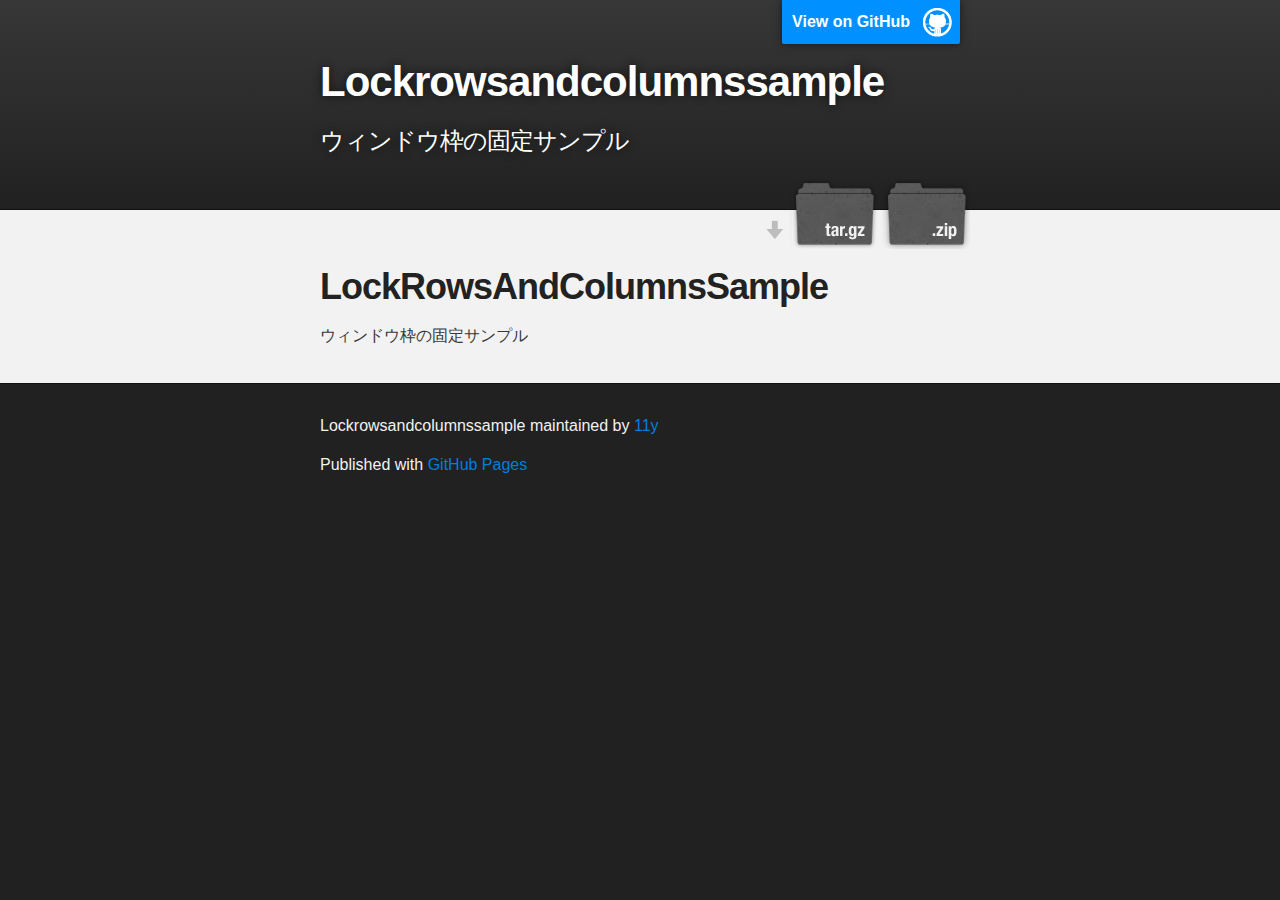
<file: index.html>
<!DOCTYPE html>
<html>

  <head>
    <meta charset='utf-8' />
    <meta http-equiv="X-UA-Compatible" content="chrome=1" />
    <meta name="description" content="Lockrowsandcolumnssample : ウィンドウ枠の固定サンプル" />

    <link rel="stylesheet" type="text/css" media="screen" href="stylesheets/stylesheet.css">

    <title>Lockrowsandcolumnssample</title>
  </head>

  <body>

    <!-- HEADER -->
    <div id="header_wrap" class="outer">
        <header class="inner">
          <a id="forkme_banner" href="https://github.com/11y/LockRowsAndColumnsSample">View on GitHub</a>

          <h1 id="project_title">Lockrowsandcolumnssample</h1>
          <h2 id="project_tagline">ウィンドウ枠の固定サンプル</h2>

            <section id="downloads">
              <a class="zip_download_link" href="https://github.com/11y/LockRowsAndColumnsSample/zipball/master">Download this project as a .zip file</a>
              <a class="tar_download_link" href="https://github.com/11y/LockRowsAndColumnsSample/tarball/master">Download this project as a tar.gz file</a>
            </section>
        </header>
    </div>

    <!-- MAIN CONTENT -->
    <div id="main_content_wrap" class="outer">
      <section id="main_content" class="inner">
        <h1>LockRowsAndColumnsSample</h1>

<p>ウィンドウ枠の固定サンプル</p>
      </section>
    </div>

    <!-- FOOTER  -->
    <div id="footer_wrap" class="outer">
      <footer class="inner">
        <p class="copyright">Lockrowsandcolumnssample maintained by <a href="https://github.com/11y">11y</a></p>
        <p>Published with <a href="http://pages.github.com">GitHub Pages</a></p>
      </footer>
    </div>

    

  </body>
</html>
</file>
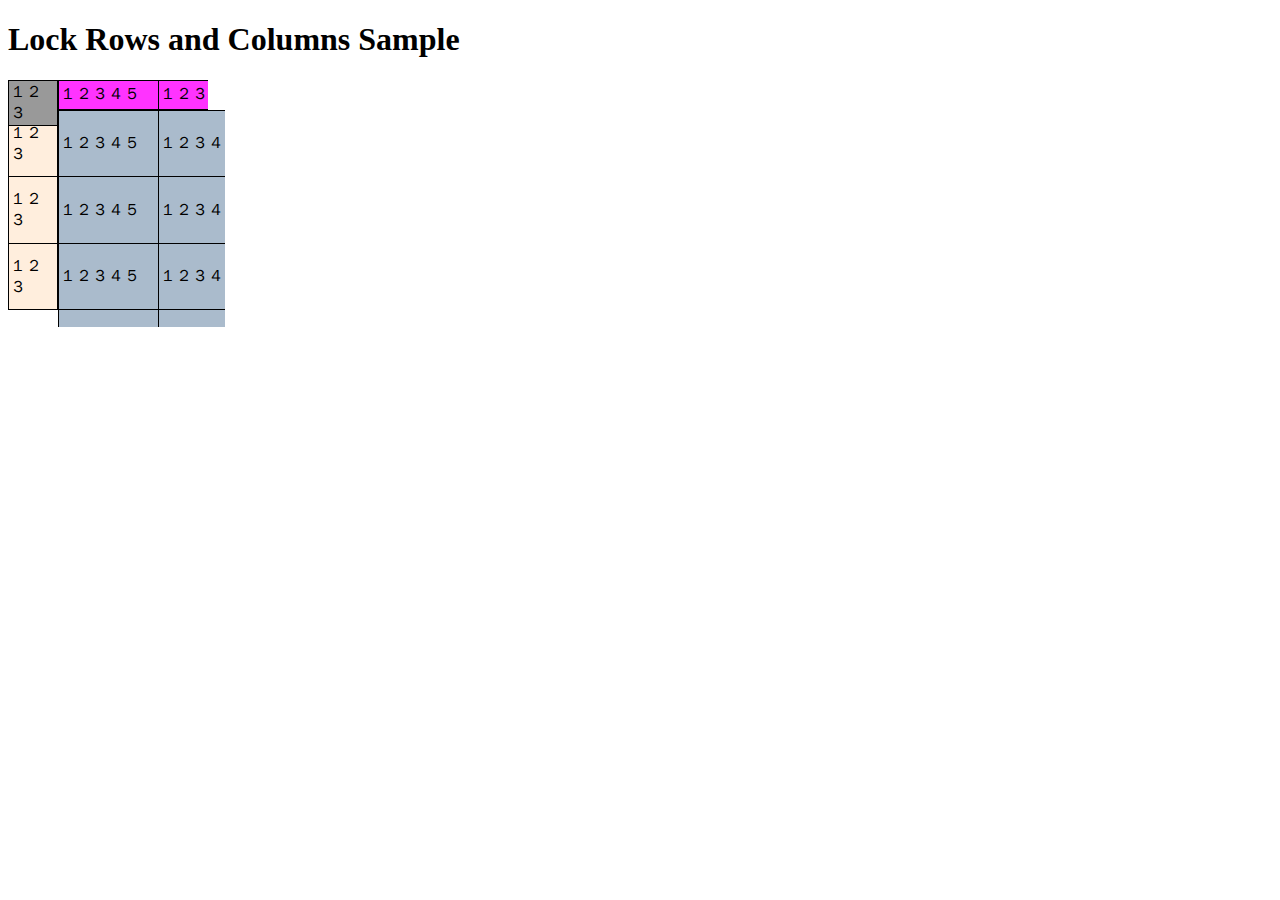
<file: LockRowsAndColumnsSample/WebContent/sample.html>
<!DOCTYPE html>
<html>
<head>
<meta charset="UTF-8">
<title>LockRowsAndColumnsSample</title>
<link rel="stylesheet" type="text/css" href="css/main.css">
</head>
<body>
	<h1>Lock Rows and Columns Sample</h1>
	<div id="frame">
		<div id="header01">
			<table id="header01_inner">
				<tr>
					<td>１２３</td>
				</tr>
			</table>
		</div>
		<div id="header02">
			<table id="header02_inner">
				<tr>
					<td>１２３４５</td>
					<td>１２３４５</td>
					<td>１２３４５</td>
				</tr>
			</table>
		</div>
		<div id="body01">
			<table id="body01_inner">
				<tr>
					<td>１２３</td>
				</tr>
				<tr>
					<td>１２３</td>
				</tr>
				<tr>
					<td>１２３</td>
				</tr>
				<tr>
					<td>１２３</td>
				</tr>
				<tr>
					<td>１２３</td>
				</tr>
				<tr>
					<td>１２３</td>
				</tr>
			</table>
		</div>
		<div id="body02">
			<table id="body02_inner">
				<tr>
					<td>１２３４５</td>
					<td>１２３４５</td>
					<td>１２３４５</td>
				</tr>
				<tr>
					<td>１２３４５</td>
					<td>１２３４５</td>
					<td>１２３４５</td>
				</tr>
				<tr>
					<td>１２３４５</td>
					<td>１２３４５</td>
					<td>１２３４５</td>
				</tr>
				<tr>
					<td>１２３４５</td>
					<td>１２３４５</td>
					<td>１２３４５</td>
				</tr>
				<tr>
					<td>１２３４５</td>
					<td>１２３４５</td>
					<td>１２３４５</td>
				</tr>
				<tr>
					<td>１２３４５</td>
					<td>１２３４５</td>
					<td>１２３４５</td>
				</tr>
			</table>
		</div>
	</div>
	<script src="js/app.js"></script>
</body>
</html>
</file>
<file: stylesheets/stylesheet.css>
/*******************************************************************************
Slate Theme for GitHub Pages
by Jason Costello, @jsncostello
*******************************************************************************/

@import url(pygment_trac.css);

/*******************************************************************************
MeyerWeb Reset
*******************************************************************************/

html, body, div, span, applet, object, iframe,
h1, h2, h3, h4, h5, h6, p, blockquote, pre,
a, abbr, acronym, address, big, cite, code,
del, dfn, em, img, ins, kbd, q, s, samp,
small, strike, strong, sub, sup, tt, var,
b, u, i, center,
dl, dt, dd, ol, ul, li,
fieldset, form, label, legend,
table, caption, tbody, tfoot, thead, tr, th, td,
article, aside, canvas, details, embed,
figure, figcaption, footer, header, hgroup,
menu, nav, output, ruby, section, summary,
time, mark, audio, video {
  margin: 0;
  padding: 0;
  border: 0;
  font: inherit;
  vertical-align: baseline;
}

/* HTML5 display-role reset for older browsers */
article, aside, details, figcaption, figure,
footer, header, hgroup, menu, nav, section {
  display: block;
}

ol, ul {
  list-style: none;
}

blockquote, q {
}

table {
  border-collapse: collapse;
  border-spacing: 0;
}

a:focus {
  outline: none;
}

/*******************************************************************************
Theme Styles
*******************************************************************************/

body {
  box-sizing: border-box;
  color:#373737;
  background: #212121;
  font-size: 16px;
  font-family: 'Myriad Pro', Calibri, Helvetica, Arial, sans-serif;
  line-height: 1.5;
  -webkit-font-smoothing: antialiased;
}

h1, h2, h3, h4, h5, h6 {
  margin: 10px 0;
  font-weight: 700;
  color:#222222;
  font-family: 'Lucida Grande', 'Calibri', Helvetica, Arial, sans-serif;
  letter-spacing: -1px;
}

h1 {
  font-size: 36px;
  font-weight: 700;
}

h2 {
  padding-bottom: 10px;
  font-size: 32px;
  background: url('../images/bg_hr.png') repeat-x bottom;
}

h3 {
  font-size: 24px;
}

h4 {
  font-size: 21px;
}

h5 {
  font-size: 18px;
}

h6 {
  font-size: 16px;
}

p {
  margin: 10px 0 15px 0;
}

footer p {
  color: #f2f2f2;
}

a {
  text-decoration: none;
  color: #007edf;
  text-shadow: none;

  transition: color 0.5s ease;
  transition: text-shadow 0.5s ease;
  -webkit-transition: color 0.5s ease;
  -webkit-transition: text-shadow 0.5s ease;
  -moz-transition: color 0.5s ease;
  -moz-transition: text-shadow 0.5s ease;
  -o-transition: color 0.5s ease;
  -o-transition: text-shadow 0.5s ease;
  -ms-transition: color 0.5s ease;
  -ms-transition: text-shadow 0.5s ease;
}

#main_content a:hover {
  color: #0069ba;
  text-shadow: #0090ff 0px 0px 2px;
}

footer a:hover {
  color: #43adff;
  text-shadow: #0090ff 0px 0px 2px;
}

em {
  font-style: italic;
}

strong {
  font-weight: bold;
}

img {
  position: relative;
  margin: 0 auto;
  max-width: 739px;
  padding: 5px;
  margin: 10px 0 10px 0;
  border: 1px solid #ebebeb;

  box-shadow: 0 0 5px #ebebeb;
  -webkit-box-shadow: 0 0 5px #ebebeb;
  -moz-box-shadow: 0 0 5px #ebebeb;
  -o-box-shadow: 0 0 5px #ebebeb;
  -ms-box-shadow: 0 0 5px #ebebeb;
}

pre, code {
  width: 100%;
  color: #222;
  background-color: #fff;

  font-family: Monaco, "Bitstream Vera Sans Mono", "Lucida Console", Terminal, monospace;
  font-size: 14px;

  border-radius: 2px;
  -moz-border-radius: 2px;
  -webkit-border-radius: 2px;



}

pre {
  width: 100%;
  padding: 10px;
  box-shadow: 0 0 10px rgba(0,0,0,.1);
  overflow: auto;
}

code {
  padding: 3px;
  margin: 0 3px;
  box-shadow: 0 0 10px rgba(0,0,0,.1);
}

pre code {
  display: block;
  box-shadow: none;
}

blockquote {
  color: #666;
  margin-bottom: 20px;
  padding: 0 0 0 20px;
  border-left: 3px solid #bbb;
}

ul, ol, dl {
  margin-bottom: 15px
}

ul li {
  list-style: inside;
  padding-left: 20px;
}

ol li {
  list-style: decimal inside;
  padding-left: 20px;
}

dl dt {
  font-weight: bold;
}

dl dd {
  padding-left: 20px;
  font-style: italic;
}

dl p {
  padding-left: 20px;
  font-style: italic;
}

hr {
  height: 1px;
  margin-bottom: 5px;
  border: none;
  background: url('../images/bg_hr.png') repeat-x center;
}

table {
  border: 1px solid #373737;
  margin-bottom: 20px;
  text-align: left;
 }

th {
  font-family: 'Lucida Grande', 'Helvetica Neue', Helvetica, Arial, sans-serif;
  padding: 10px;
  background: #373737;
  color: #fff;
 }

td {
  padding: 10px;
  border: 1px solid #373737;
 }

form {
  background: #f2f2f2;
  padding: 20px;
}

img {
  width: 100%;
  max-width: 100%;
}

/*******************************************************************************
Full-Width Styles
*******************************************************************************/

.outer {
  width: 100%;
}

.inner {
  position: relative;
  max-width: 640px;
  padding: 20px 10px;
  margin: 0 auto;
}

#forkme_banner {
  display: block;
  position: absolute;
  top:0;
  right: 10px;
  z-index: 10;
  padding: 10px 50px 10px 10px;
  color: #fff;
  background: url('../images/blacktocat.png') #0090ff no-repeat 95% 50%;
  font-weight: 700;
  box-shadow: 0 0 10px rgba(0,0,0,.5);
  border-bottom-left-radius: 2px;
  border-bottom-right-radius: 2px;
}

#header_wrap {
  background: #212121;
  background: -moz-linear-gradient(top, #373737, #212121);
  background: -webkit-linear-gradient(top, #373737, #212121);
  background: -ms-linear-gradient(top, #373737, #212121);
  background: -o-linear-gradient(top, #373737, #212121);
  background: linear-gradient(top, #373737, #212121);
}

#header_wrap .inner {
  padding: 50px 10px 30px 10px;
}

#project_title {
  margin: 0;
  color: #fff;
  font-size: 42px;
  font-weight: 700;
  text-shadow: #111 0px 0px 10px;
}

#project_tagline {
  color: #fff;
  font-size: 24px;
  font-weight: 300;
  background: none;
  text-shadow: #111 0px 0px 10px;
}

#downloads {
  position: absolute;
  width: 210px;
  z-index: 10;
  bottom: -40px;
  right: 0;
  height: 70px;
  background: url('../images/icon_download.png') no-repeat 0% 90%;
}

.zip_download_link {
  display: block;
  float: right;
  width: 90px;
  height:70px;
  text-indent: -5000px;
  overflow: hidden;
  background: url(../images/sprite_download.png) no-repeat bottom left;
}

.tar_download_link {
  display: block;
  float: right;
  width: 90px;
  height:70px;
  text-indent: -5000px;
  overflow: hidden;
  background: url(../images/sprite_download.png) no-repeat bottom right;
  margin-left: 10px;
}

.zip_download_link:hover {
  background: url(../images/sprite_download.png) no-repeat top left;
}

.tar_download_link:hover {
  background: url(../images/sprite_download.png) no-repeat top right;
}

#main_content_wrap {
  background: #f2f2f2;
  border-top: 1px solid #111;
  border-bottom: 1px solid #111;
}

#main_content {
  padding-top: 40px;
}

#footer_wrap {
  background: #212121;
}



/*******************************************************************************
Small Device Styles
*******************************************************************************/

@media screen and (max-width: 480px) {
  body {
    font-size:14px;
  }

  #downloads {
    display: none;
  }

  .inner {
    min-width: 320px;
    max-width: 480px;
  }

  #project_title {
  font-size: 32px;
  }

  h1 {
    font-size: 28px;
  }

  h2 {
    font-size: 24px;
  }

  h3 {
    font-size: 21px;
  }

  h4 {
    font-size: 18px;
  }

  h5 {
    font-size: 14px;
  }

  h6 {
    font-size: 12px;
  }

  code, pre {
    min-width: 320px;
    max-width: 480px;
    font-size: 11px;
  }

}
</file>
<file: LockRowsAndColumnsSample/WebContent/css/main.css>
@CHARSET "UTF-8";

#frame {
	position: relative;
}

#header01 {
	width: 50px;
	height: 30px;
	position: absolute;
	top: 0px;
	left: 0px;
	z-index: 4;
}

#header01_inner {
	width: 50px;
	height: 30px;
	position: absolute;
	top: 0px;
	left: 0px;
	background-color: #999999;
}

#header02 {
	width: 150px;
	height: 30px;
	overflow: hidden;
	position: absolute;
	top: 0px;
	left: 50px;
	z-index: 3;
}

#header02_inner {
	width: 300px;
	height: 30px;
	position: absolute;
	top: 0px;
	left: 0px;
	background-color: #ff33ff;
}

#body01 {
	width: 50px;
	height: 200px;
	overflow: hidden;
	position: absolute;
	top: 30px;
	left: 0px;
	z-index: 3;
	position: absolute;
}

#body01_inner {
	width: 50px;
	height: 400px;
	position: absolute;
	top: 0px;
	left: 0px;
	background-color: #ffeedd;
}

#body02 {
	width: 167px; /* scrollbar分（17px）を上乗せしている */
	height: 217px; /* scrollbar分（17px）を上乗せしている */
	overflow: scroll;
	position: absolute;
	top: 30px;
	left: 50px;
	z-index: 2;
}

#body02_inner {
	width: 300px;
	height: 400px;
	background-color: #aabbcc;
}

table,tr,td {
	border: 1px #000000 solid;
	border-collapse: collapse;
	border-spacing: 0;
}
</file>
